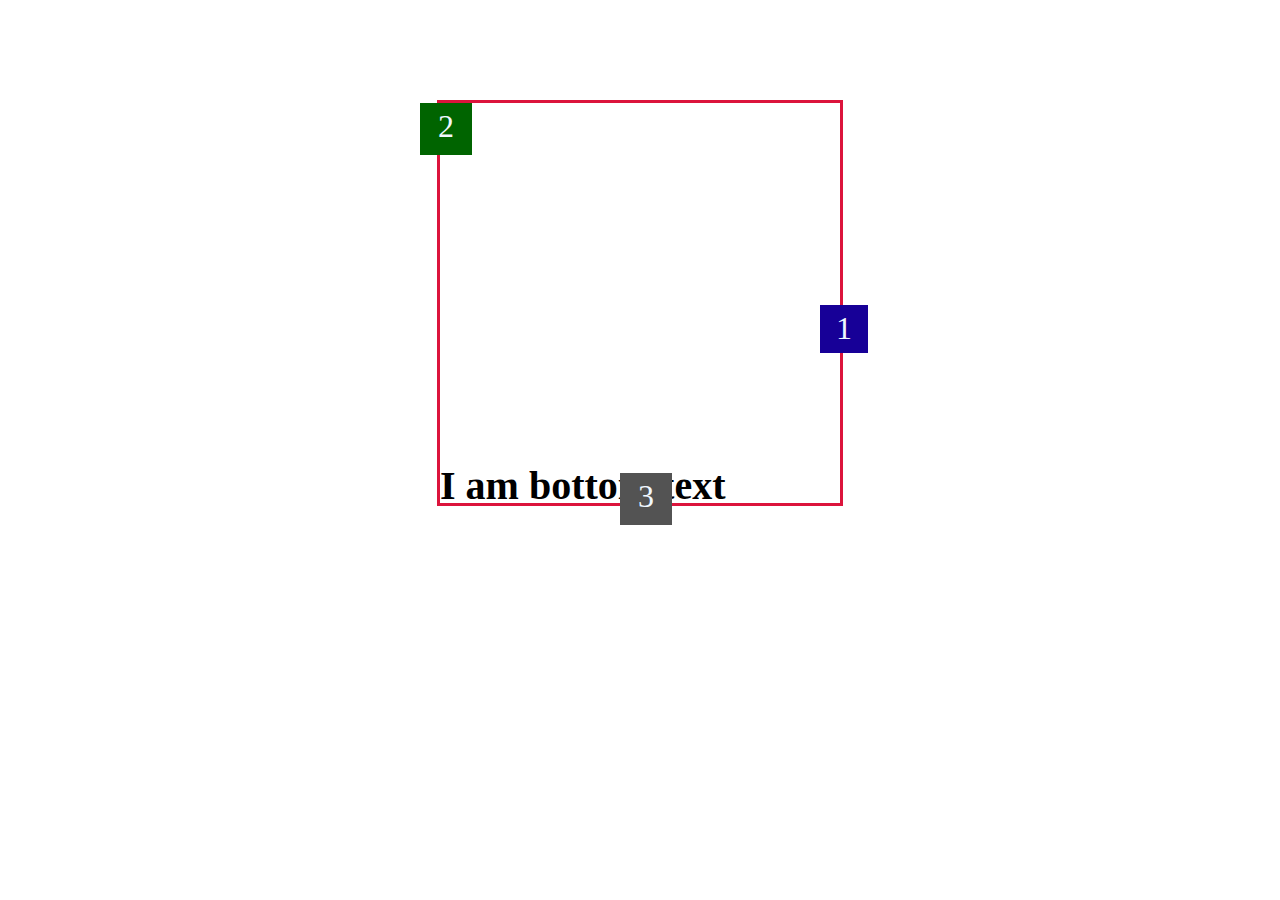
<file: index.html>
<!DOCTYPE html>
<html>
<head>
<title>Title of the document</title>
<link rel="stylesheet" href="css/main.css">
</head>

<body>
    <div class="regtangle">
    <div>
        <div  class="two">
            <p>
                2
            </p>
         </div>
         <div  class="one">
            <p>
                1
            </p>
         </div>
         <div  class="three">
            <p>
                3
            </p>
         </div>
         <div class="bottom-text">
            <h1>
             I am bottom text
            </h1>
        </div>
    </div>
    </div>

</body>

</html>
</file>
<file: css/main.css>
.regtangle {
  color: fff;
  border-style: solid;
  border-color: crimson;
  width: 400px;
  height: 400px;
  margin-top: 100px; 
  margin-left: auto;
  margin-right: auto;
}

.one {
  margin-top: 150px;
  margin-left: 380px;
  width: 38px;
  height: 38px;
  background-color: rgb(23, 0, 151);
  padding: 5px;
}

.two {
  margin-top: 0px;
  margin-left: -20px;
  width: 42px;
  height: 42px;
  background-color: darkgreen;
  padding: 5px;
}

.three {
  margin-top: 120px;
  margin-left: 180px;
  width: 42px;
  height: 42px;
  background-color: rgb(83, 83, 83);
  padding: 5px;
  position: relative;
}

h1 {
  font-size: 40px;
}

p {
  font-size: 32px;
  color: aliceblue;
  text-align: center;
  margin: 0px;
}

.bottom-text {
  margin-top: -90px;
  font-weight: 900;
}
</file>
